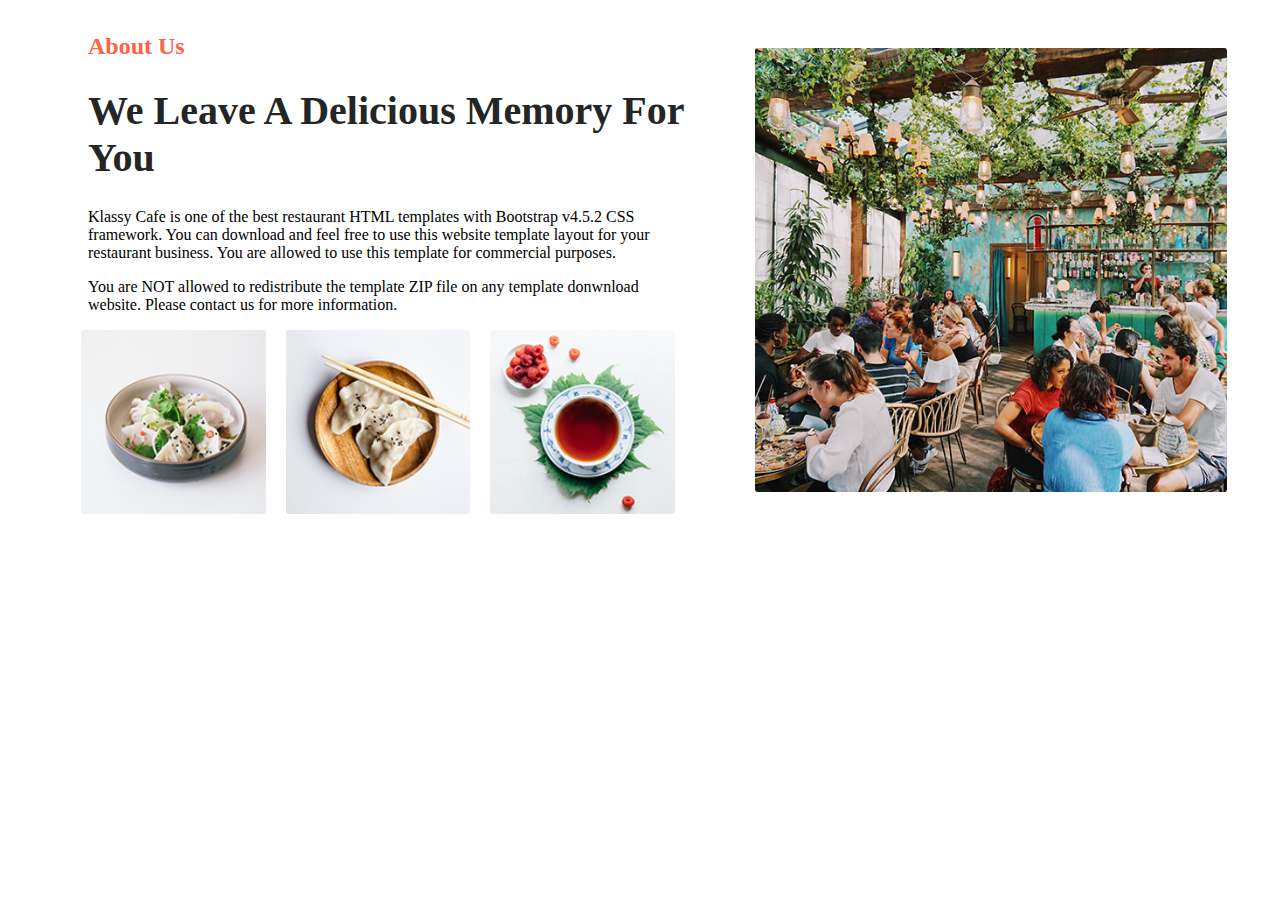
<file: p3.htm>
<!DOCTYPE html>
<html>
<head>
  <link rel="stylesheet" type="text/css" href="p3.css">
</head>
<body>
  <section>
	<div class="row1r">
<div class="col-56rr" style="padding-right: 30px">
	<h2 style="color: tomato; padding-left: 60px; padding-top: 5px">About Us</h2>
<h1 style="font-weight: bold; font-size: 40px; padding-left: 60px; color: #242525">We Leave A Delicious Memory For You</h1>
<p style="padding-left: 60px">Klassy Cafe is one of the best restaurant HTML templates with Bootstrap v4.5.2 CSS framework. You can download and feel free to use this website template layout for your restaurant business. You are allowed to use this template for commercial purposes.</p>
<p style="padding-left: 60px">You are NOT allowed to redistribute the template ZIP file on any template donwnload website. Please contact us for more information.</p>
<div class="row1r" style="padding-left: 53px">
<div class="col-33rr"><img src="images\about-thumb-01.jpg" style="width: 100%; padding-right: 20px"></div>
<div class="col-33rr"><img src="images\about-thumb-02.jpg" style="width: 100%; padding-right: 20px"></div>
<div class="col-33rr"><img src="images\about-thumb-03.jpg" style="width: 100%; padding-right: 20px"></div>
</div>
</div>
<div class="col-44rr" style="padding-right: 45px; padding-top: 40px; padding-left: 30px"><img src="images\about-video-bg.jpg" width="100%"></div>
</div>
</section>
</body>
</html>
</file>
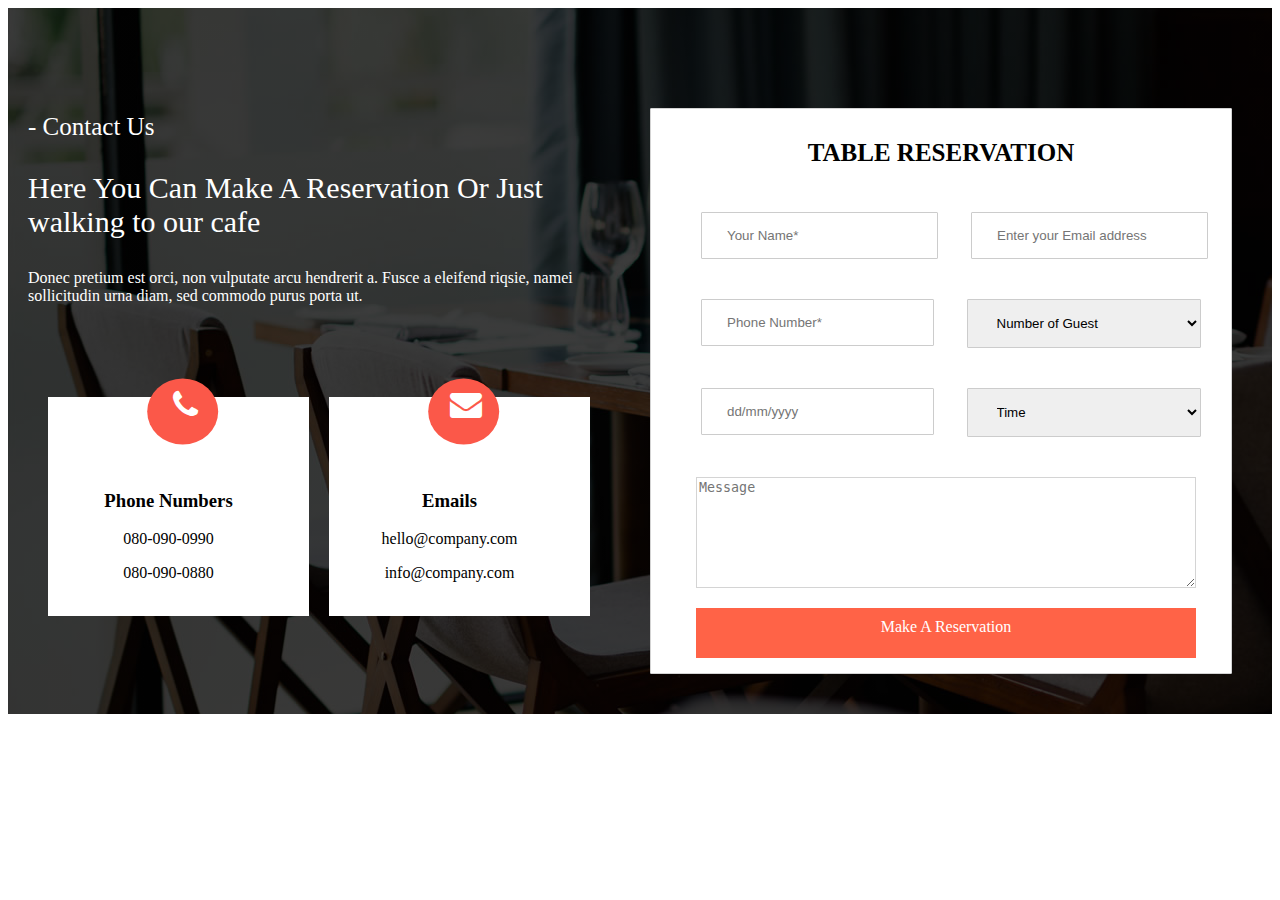
<file: p5.htm>
<!DOCTYPE html>
<html>
<head>
	<link rel="stylesheet" href="https://cdnjs.cloudflare.com/ajax/libs/font-awesome/4.7.0/css/font-awesome.min.css">
	<link  rel="stylesheet" href="p5.css">
	

		
</head>
<body>

	<div class="a1r">
		<div class="rowr " style="padding-bottom: 40px; padding-top: 50px; padding-left: auto; padding-right: auto;">
			<div class="col-40r" style="padding-top: 30px; padding-right: 20px">
				<p style="color: white; font-size: 25px">- Contact Us</p>
				<p style="color: white; font-size: 30px">Here You Can Make A Reservation Or Just walking to our cafe</p>
				<p style="color: white">Donec pretium est orci, non vulputate arcu hendrerit a. Fusce a eleifend riqsie, namei sollicitudin urna diam, sed commodo purus porta ut.</p><br><br>
				<div class="rowr">
					<div class="col-41r" style="padding-right: 40px; padding-top: 40px">
						
							<div class="a2r">
								<div class="phoner"><i class="fa fa-phone fa-2x" ></i></div>
								<h3 style="padding-top: 0px;" align="center">Phone Numbers</h3>
								<div class="a3r"><p >080-090-0990</p></div>
								<div class="a3r"><p >080-090-0880</p><br></div>
				            </div>		
						
					</div>
					<div class="col-41r" style="padding-right: 40px; padding-top: 40px">
						
							<div class="a2r" >
								<div class="phoner"><i class="fa fa-envelope fa-2x" aria-hidden="true" ></i></div>
								<h3 style="padding-top: 0px;" align="center">Emails</h3>
								<div class="a3r">
								<p >hello@company.com</p></div>
								<div class="a3r">
								<p >info@company.com</p><br>
							</div>
				            </div>		
					
					</div>
				</div>
			</div>
			<div class="col-40r" style="padding-top: 50px; padding-right: 40px; padding-left: 20px">
				<div class="containerr">
					<p align="center" style="font-size: 25px; font-weight: 900"><b>TABLE RESERVATION</b></p>
				<div class="rowr">
					<div class="col-30r" style="width: 100%; padding: 20px; padding-right: 65px">
                    <input type="text" name="name" placeholder="Your Name*" style="width: 100% ">   
                </div>
					<div class="col-30r" style="width: 100%; padding: 20px; padding-right: 65px">
						<input type="text" name="email" placeholder="Enter your Email address" style="width: 100%">
					</div>
				</div>
				<div class="rowr" >
					<div class="col-30r" style="width: 100%; padding: 20px; padding-right: 65px" >
						<input type="text" name="phone Numbers" placeholder="Phone Number*" style="width: 100%; ">
					</div>
					<div class="col-40r" style="width: 100%; padding: 20px">
						 <select id="Number of Guest" name="Number of Guest" required="" style="width: 100%">
                    <option value="" disabled selected>Number of Guest</option>
                    <option value="1">1</option>
                    <option value="2">2</option>
                    <option value="3">3</option>
                    <option value="4">4</option>
                    <option value="5">5</option>
                    <option value="6">6</option>
                    <option value="7">7</option>
                    <option value="8">8</option>
                    <option value="9">9</option>
                    <option value="10">10</option>
                    <option value="11">11</option>
                    <option value="12">12</option>
                </select>
					</div>					
				</div>
				<div class="rowr">
					<div class="col-30r" style="width: 100%; padding: 20px; padding-right: 65px" >
						<input type="text" name="Date" placeholder="dd/mm/yyyy" style="width: 100%; ">
						
					</div>
					<div class="col-40r" style="width: 100%; padding: 20px;" >
						<select name="Time" required="" style="width: 100%">
					<option value="" disabled selected>Time</option>
                    <option value="1">Breakfast</option>
                    <option value="2">Lunch</option>
                    <option value="3">Dinner</option>	
						</select>
					</div>
				</div>
				<div class="rowr" style="padding-right: 25px; padding-left: 35px; padding-top: 20px">
					 <textarea name="message" rows="7" cols="30" style="width: 100%; border-color: #D4D4D4" placeholder="Message"></textarea>
				</div>
				<div class="rowr" style="padding-right: 25px; padding-left: 35px; padding-top: 20px">
                <div class="submitR" style="text-align: center; padding-top: 10px; "> Make A Reservation

                </div>
                </div>
				</div>				
			</div>			
		</div>
		
	</div>

</body>
</html>
</file>
<file: p3.css>
* {
          box-sizing: border-box;
          }
		.row1r {  
             display: -ms-flexbox; 
             display: flex;
             -ms-flex-wrap: wrap; 
             flex-wrap: wrap;
             padding-left: 20px;
             }
         .col-33rr{
                -ms-flex: 33.33%;
                 flex: 33.33%;
		        }
		 .col-56rr{
		 	-ms-flex:56%;
		 	flex: 56%;
		 }
		 .col-44rr{
		 	-ms-flex:44%;
		 	flex:44%;
		 }       
		 @media screen and  (max-width: 1000px) {
  .row1r, .col-44rr, .col-56rr {
    flex: 100%;}
               }
               @media screen and (max-width: 200px){
               	.col-33rr{
               		flex: 100%;
               	}
               }
</file>
<file: p5.css>
.rowr {  
             display: -ms-flexbox; 
             display: flex;
             -ms-flex-wrap: wrap; 
             flex-wrap: wrap;
             padding-left: 20px;
             }
         .col-50r{
                -ms-flex: 50%;
                 flex: 50%;
		        }
		 .col-60r{
		 	-ms-flex:60%;
		 	flex: 60%;
		 }
		 .col-40r{
		 	-ms-flex:40%;
		 	flex:40%;
		 }
		 .col-30r{
		 	-ms-flex:30%;
		 	flex:30%;
		 }
		 .col-41r{
		 	-ms-flex:41%;
		 	flex: 41%;
		 }
		.a1r{
            background-image: linear-gradient( rgba(0, 0,0, 0.73), rgba(0, 0, 0, 0.73) ),url('slide-01.jpg');
            background-color: rgba(10,40,170,60);
            opacity: 20px;

		}
         i {
            width: 66px;
            height: 56px;
            display: inline-block;
            text-align: center;
            line-height: 70px;
            color: #fff;
            background-color: #fb5849;
            border-radius: 50%;
            font-size:24px;
            margin-top: -35px;
            text-align: center;
            margin-left: auto;
            margin-right: auto;
            margin-top: 8px;
            position: relative;
            transform: translate(20%,-40%);
            padding-top: 10px;
            padding-left: 5px;
            padding-right: 8px
            vertical-align: center
           }
          col-41r.phoner{
           position: relative;
           transform: translate(50%,-60%);
          }
          .a2r{
          	background-color: white;
          	width: 100%;
          	text-align: center;
          	padding left: 20px;
          	padding-right: 20px; 
          }
          .containerr {
          background-color: white ;
          padding: 5px 10px 15px 10px;
          border: 1px solid lightgrey;
          border-radius: 1px;
		 }
		input[type=text], select {
  
 		 padding: 15px 25px;
  		 display: block;
  		 border: 1px solid #ccc;
  		 border-radius: 1px;
  
		}
		.submitR{
		 width: 100%;
		 height: 40px;
		 color: white;
		 background-color: tomato;
		}
		.submitR:hover{
	     color: white;
	     background-color: #FA7F7F;
        }
        .a3r{
        	color: black;
        }
        .a3r:hover{
        	color: tomato;
        }
         @media screen and  (max-width: 1000px) {
  .col-40r {
    flex: 100%;}
               }
</file>
